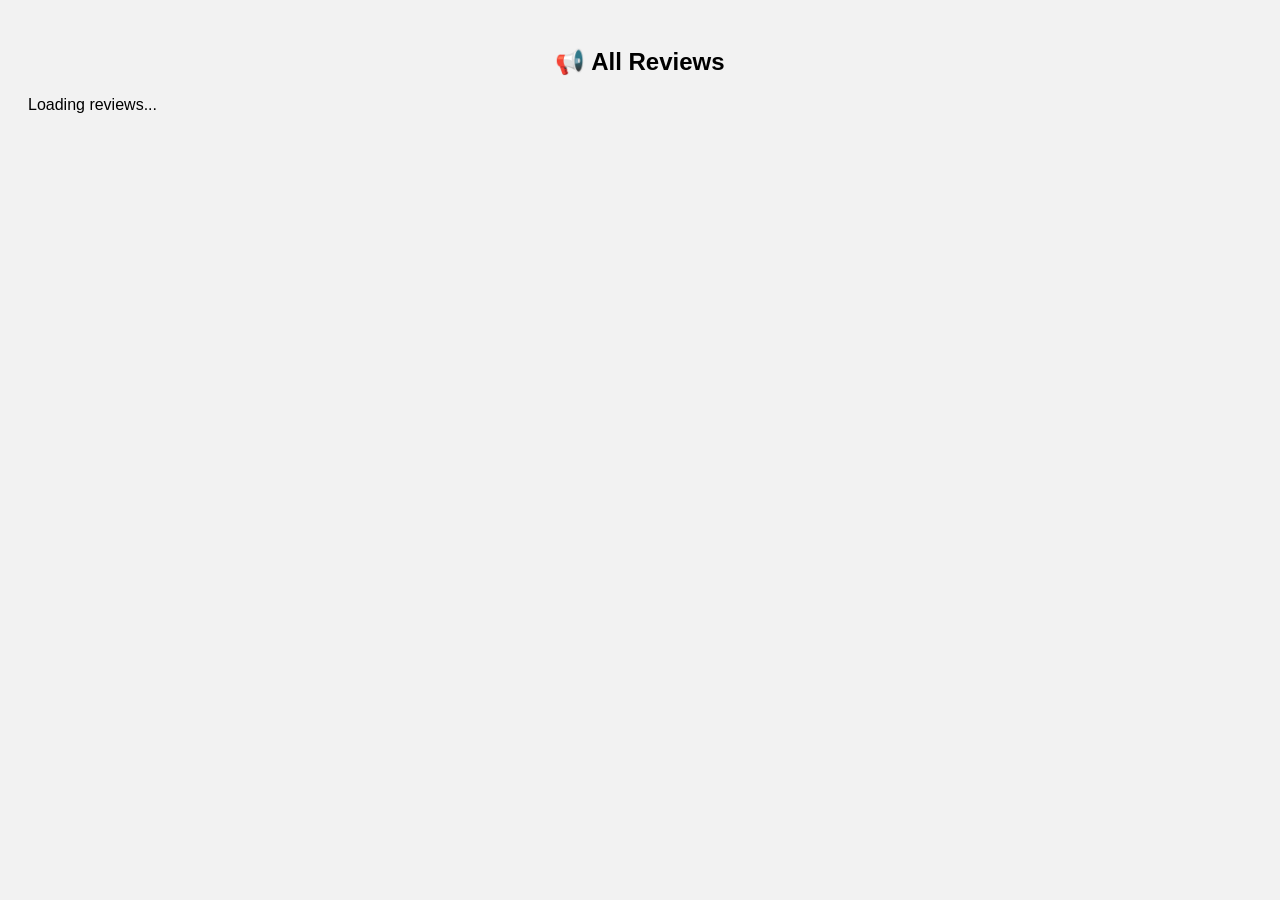
<file: review.html>
<!DOCTYPE html>
<html>
<head>
  <title>All Reviews</title>

  <style>
    body {
      font-family: Arial;
      background: #f2f2f2;
      padding: 20px;
    }

    h2 {
      text-align: center;
    }

    .card {
      background: white;
      padding: 15px;
      margin: 10px auto;
      width: 80%;
      border-radius: 10px;
      box-shadow: 0 2px 5px rgba(0,0,0,0.2);
    }

    .btn {
      padding: 8px 12px;
      margin-right: 5px;
      border: none;
      cursor: pointer;
      border-radius: 5px;
    }

    .delete {
      background: red;
      color: white;
    }

    .edit {
      background: orange;
      color: white;
    }
  </style>
</head>

<body>

<h2>📢 All Reviews</h2>

<div id="reviews">Loading reviews...</div>

<script>

const API_URL = "https://script.google.com/macros/s/AKfycbw1W-PeoB6YJNg__VERurybPhlqAsZ6LsWFJIHhGTryEE5FDbvF_Me8-rZjBZ5dW71Q/exec";

// 🔹 Load Reviews
function loadReviews() {
  fetch(API_URL)
    .then(res => res.json())
    .then(data => {

      let html = "";

      data.forEach(item => {
        html += `
          <div class="card">
            <h3>${item.name}</h3>
            <p>${item.review}</p>
            <p>⭐ Rating: ${item.rating}</p>
            <p>🕒 ${item.date}</p>

            <button class="btn delete" onclick="deleteReview(${item.row})">Delete</button>
            <button class="btn edit" onclick="editReview(${item.row}, '${item.name}', '${item.review}', '${item.rating}')">Edit</button>
          </div>
        `;
      });

      document.getElementById("reviews").innerHTML = html;
    });
}

// 🔹 Delete Review
function deleteReview(row) {
  fetch(API_URL, {
    method: "POST",
    body: JSON.stringify({
      action: "delete",
      row: row
    })
  })
  .then(() => loadReviews());
}

// 🔹 Edit Review
function editReview(row, name, review, rating) {

  let newReview = prompt("Edit Review:", review);

  if (newReview !== null) {

    fetch(API_URL, {
      method: "POST",
      body: JSON.stringify({
        action: "update",
        row: row,
        name: name,
        review: newReview,
        rating: rating
      })
    })
    .then(() => loadReviews());
  }
}

// 🔹 Auto load when page opens
loadReviews();

</script>

</body>
</html>
</file>
